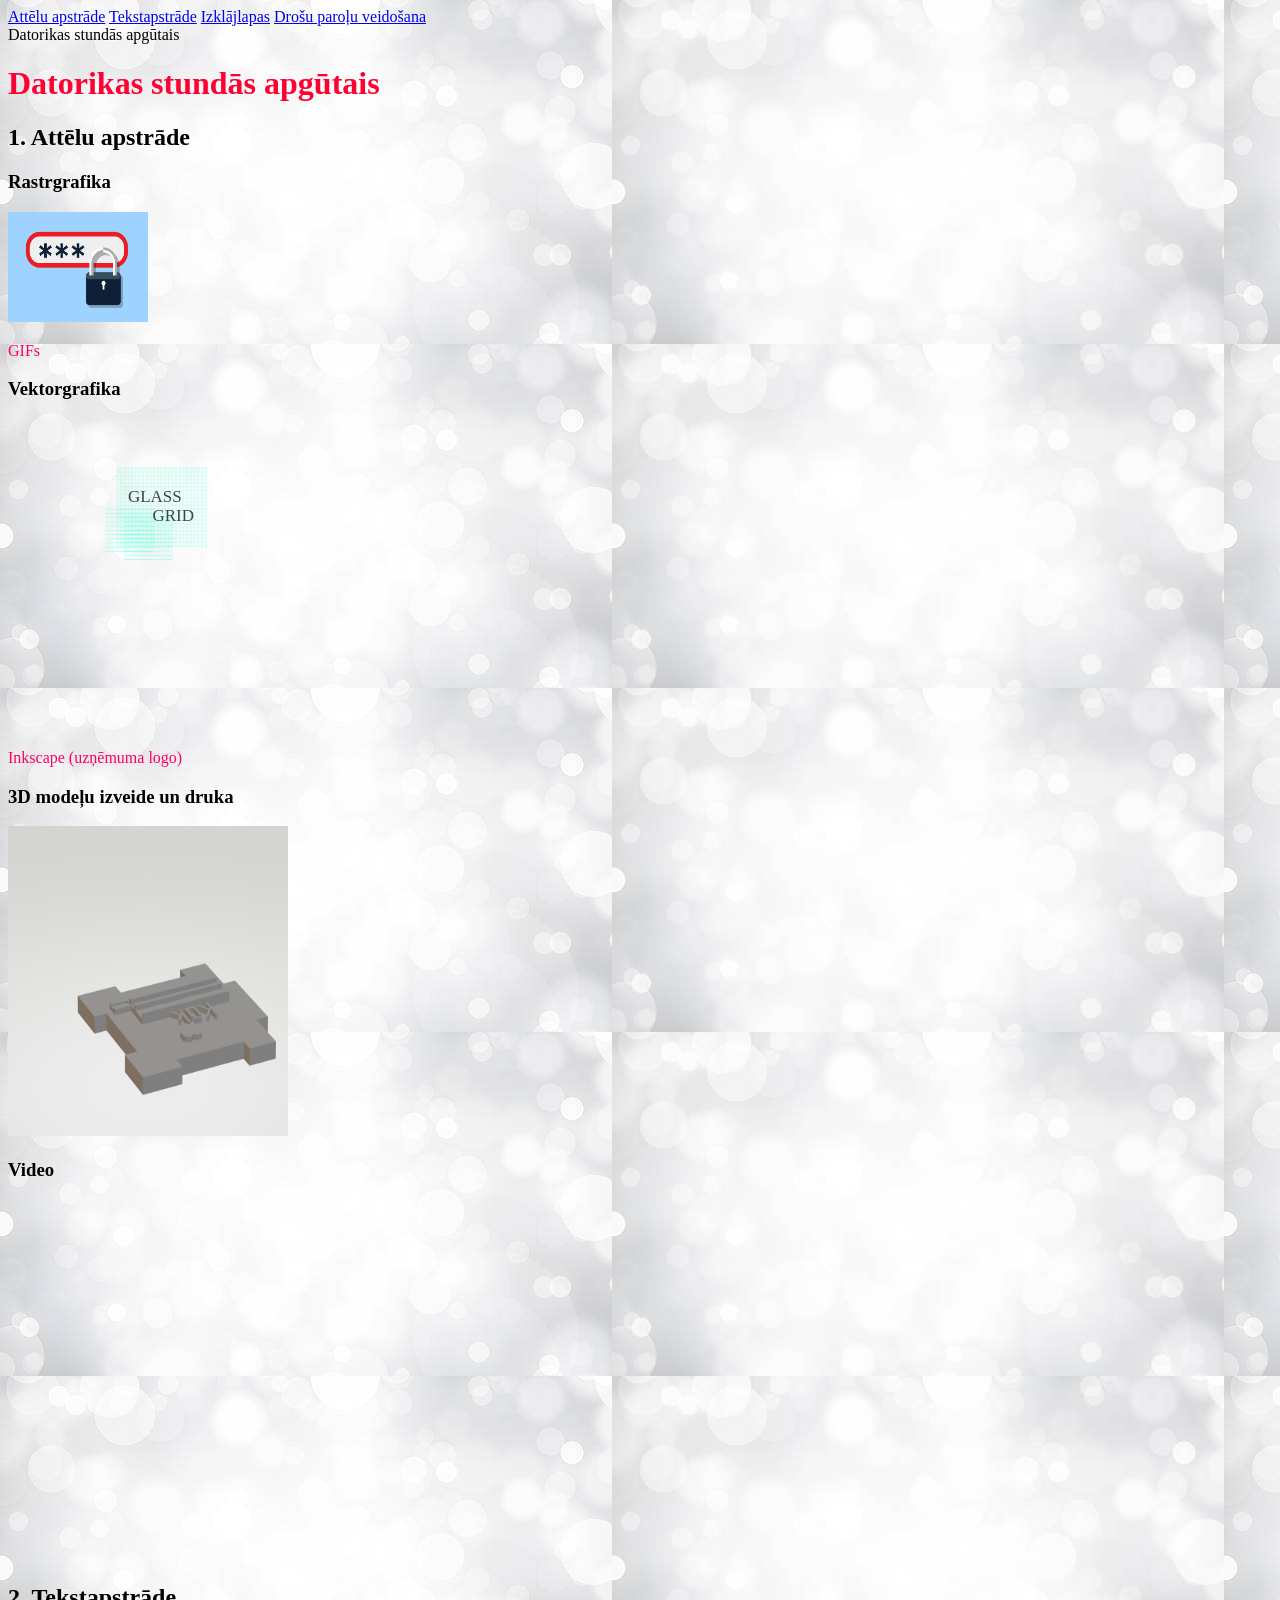
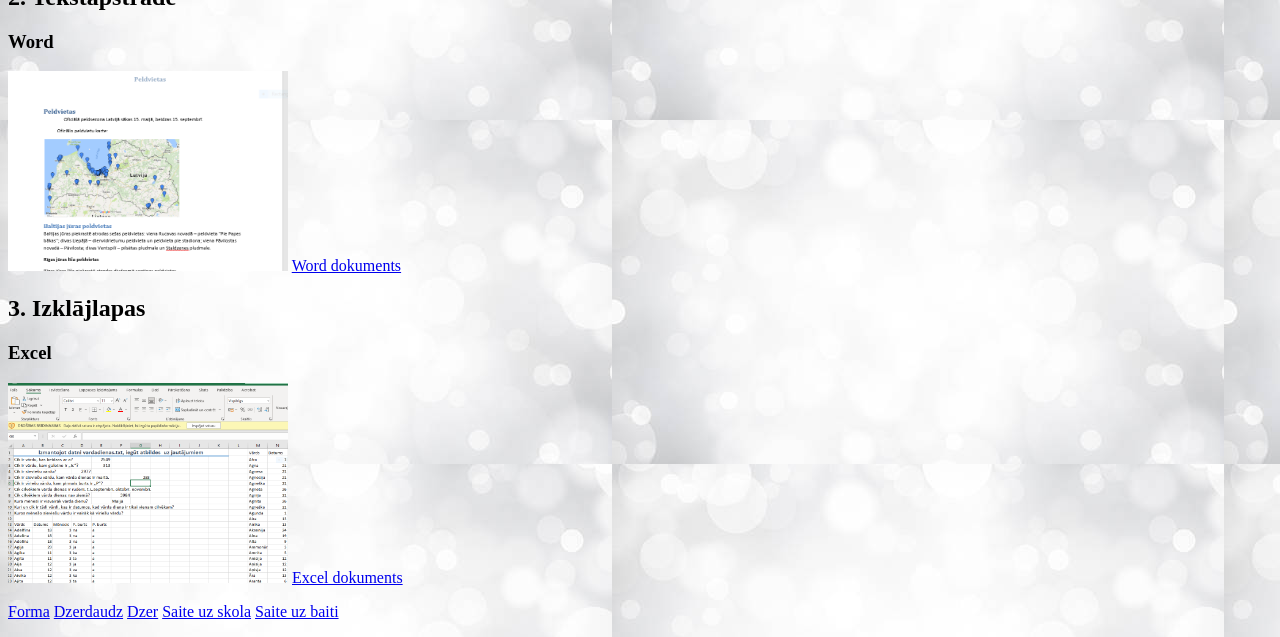
<file: index.html>
<!DOCTYPE html>
<!--
Click nbfs://nbhost/SystemFileSystem/Templates/Licenses/license-default.txt to change this license
Click nbfs://nbhost/SystemFileSystem/Templates/Other/html.html to edit this template
-->
<html>
    <head>
        <title>Mans datorikas portfolio</title>
        <meta charset="UTF-8">
        <meta name="viewport" content="width=device-width, initial-scale=1.0">
    <link rel="stylesheet" href="https://www.w3schools.com/w3css/5/w3.css">
    <link rel="stylesheet" href="Image/mansStils.css">
    </head> 
    <div class="w3-display-middle w3-margin-top w3-center">
    
  </div>
    <body>
        <div class="w3-top">
  <div class="w3-bar w3-white w3-wide w3-padding w3-card">
    
    <!-- Float links to the right. Hide them on small screens -->
    <div class="w3-right w3-hide-small">
      <a href="#projects" class="w3-bar-item w3-button">Attēlu apstrāde</a>
      <a href="#about" class="w3-bar-item w3-button">Tekstapstrāde</a>
      <a href="#contact" class="w3-bar-item w3-button">Izklājlapas</a>
        <a href="html2.html" class="w3-bar-item w3-button">Drošu paroļu veidošana</a>
    </div>
  </div>
</div>
                                                                                                                                                                                                                           
            <!-- Header -->
<header 
    <h1 class="w3-xxlarge w3-text-white"><span class="w3-padding w3-black w3-opacity-min"></span> <span class="w3-hide-small w3-text-light-grey">Datorikas stundās apgūtais</span></h1>
  </div>
</header>
  
  </div>  
            <div class="w3-content w3-padding" style="max-width:1564px">
            
            <h1> Datorikas stundās apgūtais </h1>
        <div class="w3-container w3-padding-32" id="about">
  
            <h2 id="projects" lass="w3-border-bottom w3-border-light-grey w3-padding-16"> 1. Attēlu apstrāde </h2>
            <h3> Rastrgrafika </h3>
            <img src="Image/Baneris.gif" style="width: 140px;height: 110px;">
            <p>GIFs</p>
        </div>  
            
            
            <h3> Vektorgrafika </h3>
            <img src="Image/glassgrid_logo_emilijabalga.svg" style="width: 280px;height: 310px;">
            <p>Inkscape (uzņēmuma logo)</p>
            <h3>3D modeļu izveide un druka</h3>
            <img src="Image/Bez nosaukuma.png" style="width: 280px;height: 310px;">
            
            <h3>Video</h3>
            <iframe src="https://eduriga-my.sharepoint.com/personal/ebalga_edu_riga_lv/_layouts/15/embed.aspx?UniqueId=43403bf4-58c5-44c5-a550-e4a4f1c9b677&embed=%7B%22ust%22%3Atrue%2C%22hv%22%3A%22CopyEmbedCode%22%7D&referrer=StreamWebApp&referrerScenario=EmbedDialog.Create" width="640" height="360" frameborder="0" scrolling="no" allowfullscreen title="copy_8A35A13B-7D7E-48BA-8C7D-E143DC102F5A.mov"></iframe>
            <h2 id="about">2. Tekstapstrāde</h2>
            <h3>Word</h3>
            <img src="Image/Capture.PNG" style="width: 280px;height: 200px;">
            <a href="Image/DP.docx" download > Word dokuments <a/>
            <h2 id="contact" >3. Izklājlapas</h2> 
            <h3>Excel</h3>
            <img src="Image/Capture2.PNG" style="width: 280px; height: 200px"/>
            <a href="Image/Darbs_ar_MsExcel4.xlsx" download > Excel dokuments <a/>
                <p><a href="forma.html">Forma</a>
                <a href="dzerdaudz.html">Dzerdaudz</a>
                <a href="dzer.html">Dzer</a> 
                 <a href="skola.html">Saite uz skola</a> 
                  <a href="baiti.html">Saite uz baiti</a> 
                </p>
        </div>
    </body>
</html>
</file>
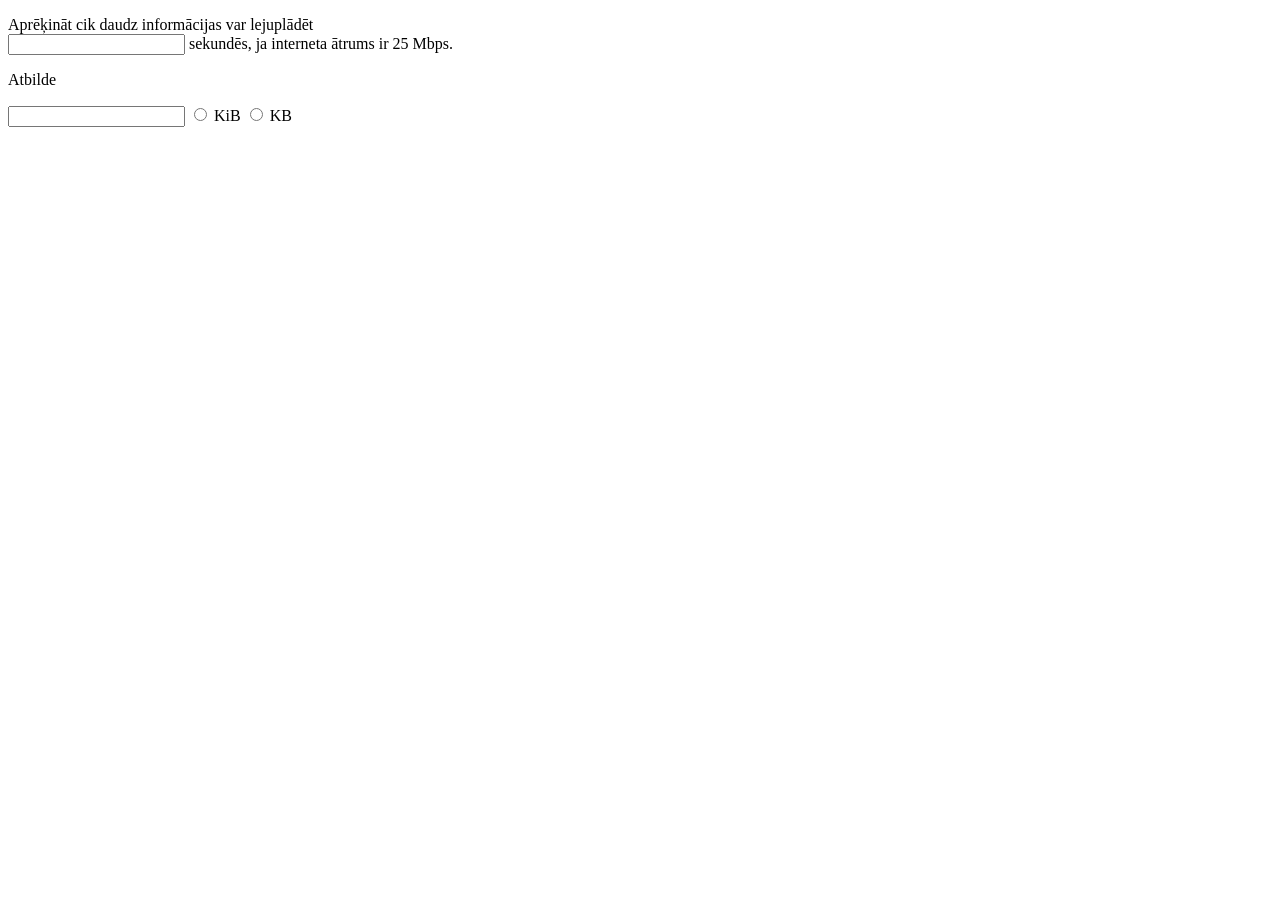
<file: baiti.html>
<!DOCTYPE html>
<html>
<head>
    <meta charset="UTF-8">
    <title>Baiti</title>
</head>
<body>
    <script>
        function maksa(){
           let dz = document.getElementsByName('tas');
           for (i = 0; i < dz.length; i++) {
               if (dz[i].checked)
                   document.getElementById("atbilde").innerHTML = dz[i].value;
           }
        }
    </script>
<form>
    <p> Aprēķināt cik daudz informācijas var lejuplādēt <br><input name="sekundes"> sekundēs, ja interneta ātrums ir 25 Mbps. </p>
    <p>Atbilde</p>
</form>
    <form>
        <input id="atbilde" name="sk1">
        <input type="radio" id="KiB" name="tas" onclick="maksa()">
        <label for="KiB">KiB</label>
        <input type="radio" id="KB" name="tas" onclick="maksa()">
        <label for="KB">KB</label>
    </form>
    
</body>
</html>
</file>
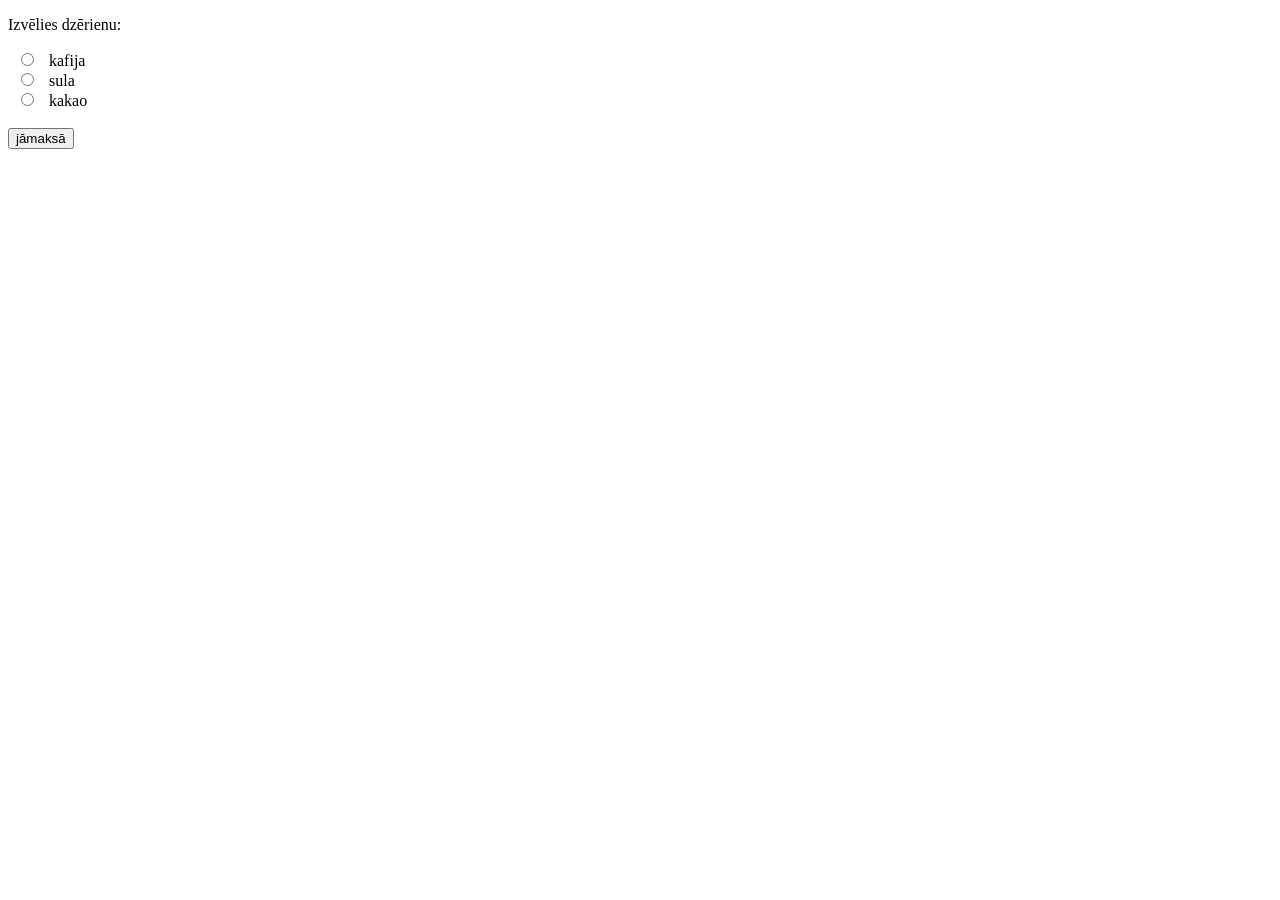
<file: dzer.html>
<!DOCTYPE html>
<html>
<body>
<script>
function maksa(){
	let dz = document.getElementsByName('drink');
    for(i = 0; i < dz.length; i++) {
       if(dz[i].checked)
      	document.getElementById("poga").innerHTML=dz[i].value;
	}
 }   
</script>
<p>Izvēlies dzērienu:</p>
<form>
  <input type="radio" id="kafija" name="drink" value="3.60">
  <label for="kafija">kafija</label><br>
  <input type="radio" id="sula" name="drink" value="2.50">
  <label for="sula">sula</label><br>
  <input type="radio" id="kakao" name="drink" value="3.20">
  <label for="kakao">kakao</label><br><br>
<input type="button" id="poga" value="jāmaksā" onclick="maksa()"><span id="poga"></span>
</form> 
</body>
</html>
</file>
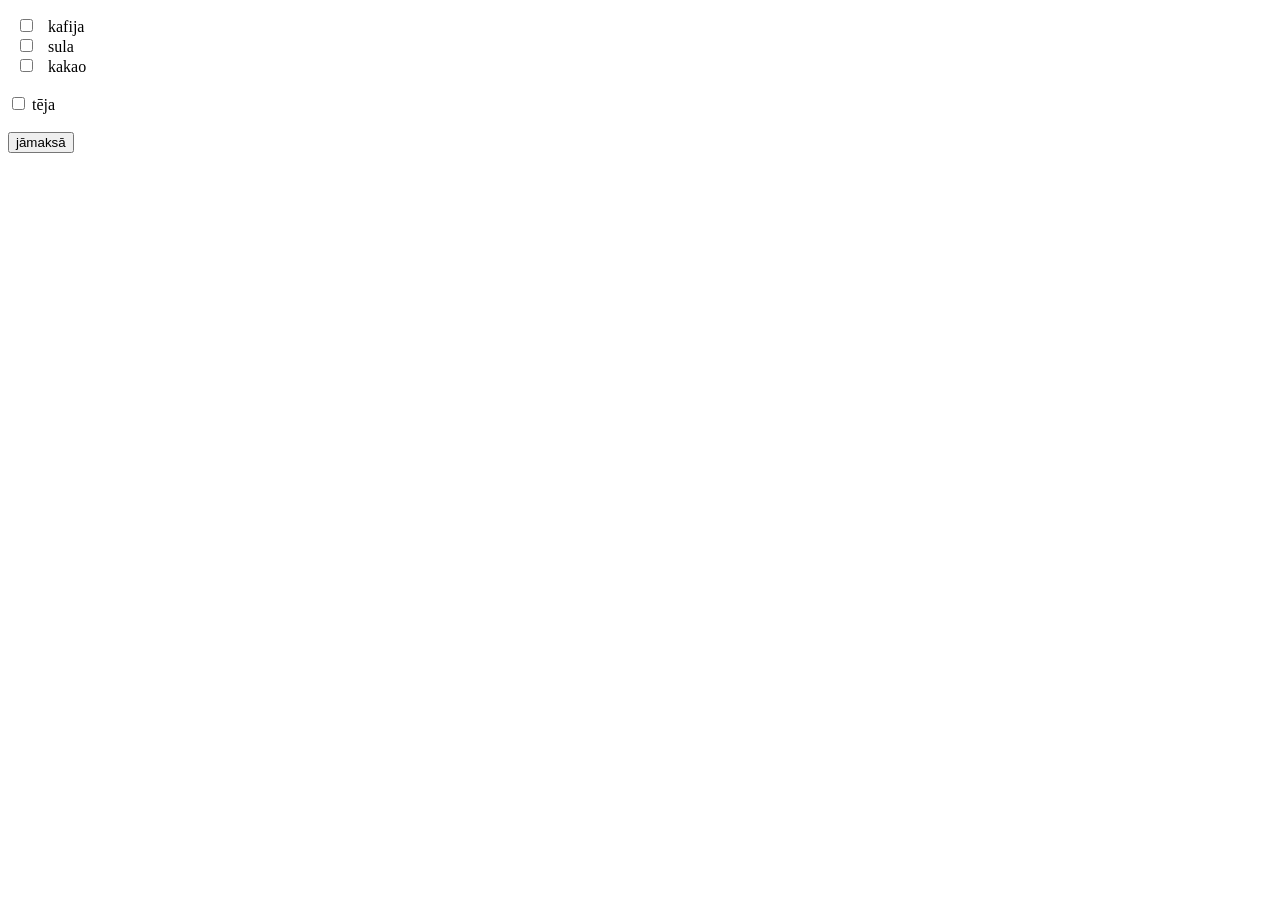
<file: dzerdaudz.html>
<!DOCTYPE html>
<html>
    <head>
        <meta charset="UTF-8">
    </head>
<body>
<script>
function maksa(){
	let dz = document.getElementsByTagName('input');
    let sum=0;
    for(i = 0; i < dz.length-1; i++) {
       if(dz[i].checked) sum+=Number(dz[i].value);
    }
    document.getElementById("maksa").innerHTML="Jāmaksā "+sum;
 }   
</script>
<p id="maksa"></p>
<form>
  <input type="checkbox" id="kafija" name="kafija" value="3.60">
  <label for="kafija">kafija</label><br>
  <input type="checkbox" id="sula"  name="sula" value="2.50">
  <label for="sula">sula</label><br>
  <input type="checkbox" id="kakao" name="kakao" value="3.20">
  <label for="kakao">kakao</label><br><br>
<input type="checkbox" id="tēja" name="tēja" value="1.50">
<label for="tēja">tēja</label><br><br>
       <input type="button" id="poga" value="jāmaksā" onclick="maksa()">
</form> 
</body>
</html>
</file>
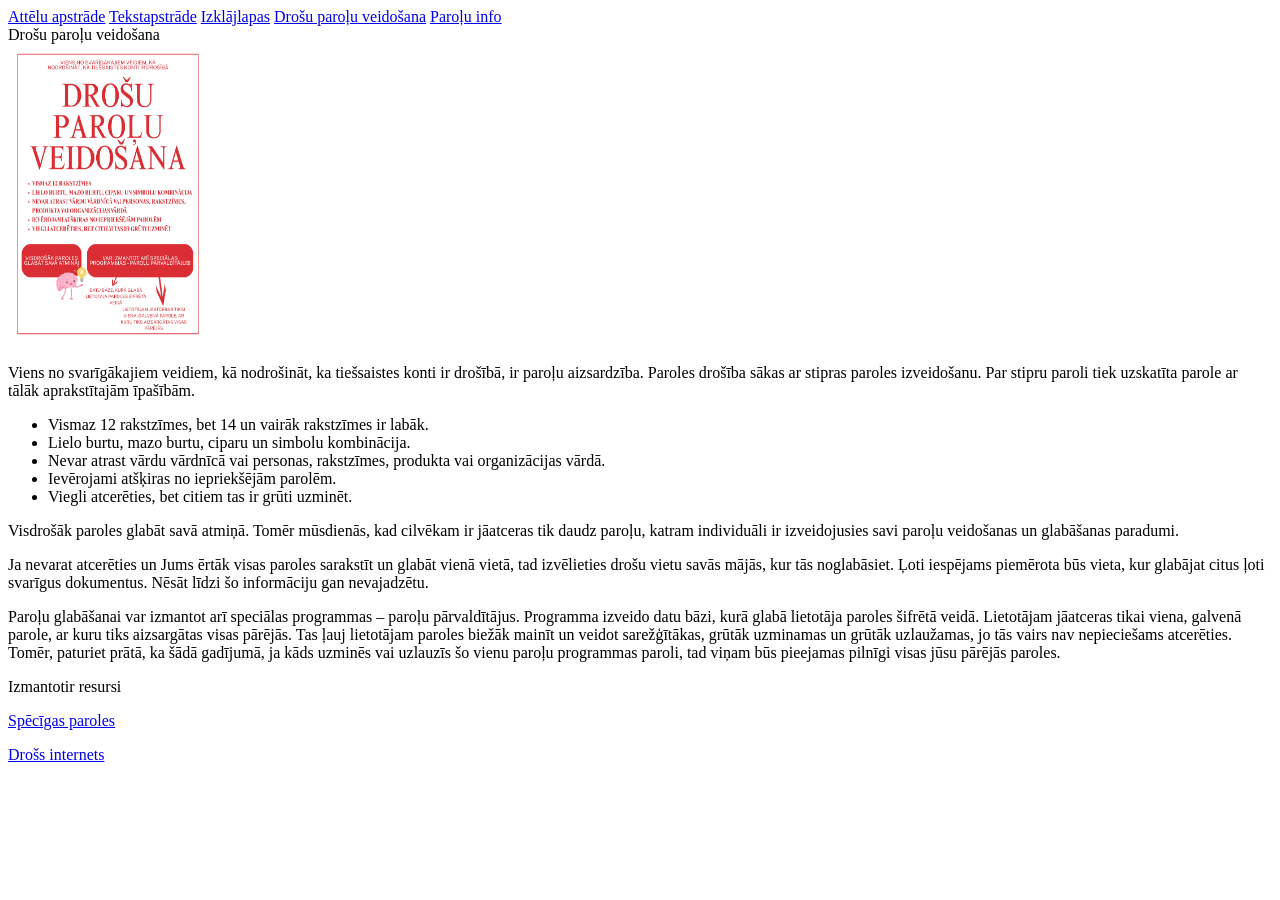
<file: html2.html>
<!DOCTYPE html>
<!--
Click nbfs://nbhost/SystemFileSystem/Templates/Licenses/license-default.txt to change this license
Click nbfs://nbhost/SystemFileSystem/Templates/ClientSide/html.html to edit this template
-->
<html>
    <head>
       
    </head>
    <body>
        <link rel="stylesheet" href="https://www.w3schools.com/w3css/5/w3.css">
        <title>Drošu paroļu veidošana</title>
        <meta charset="UTF-8">
        <meta name="viewport" content="width=device-width, initial-scale=1.0">
       <div class="w3-top">
  <div class="w3-bar w3-white w3-wide w3-padding w3-card">
    
    <!-- Float links to the right. Hide them on small screens -->
    <div class="w3-right w3-hide-small">
      <a href="index.html#projects" class="w3-bar-item w3-button">Attēlu apstrāde</a>
      <a href="index.html#about" class="w3-bar-item w3-button">Tekstapstrāde</a>
      <a href="index.html#contact" class="w3-bar-item w3-button">Izklājlapas</a>
        <a href="html2.html" class="w3-bar-item w3-button">Drošu paroļu veidošana</a>
        <a href="#Info" class="w3-bar-item w3-button">Paroļu info</a>
    </div>
  </div>
</div>  
        <div>Drošu paroļu veidošana</div>
         <img src="Image/plakāts.png" style="width: 200px;height: 300px;">
         <p id="Info" >  Viens no svarīgākajiem veidiem, kā nodrošināt, ka tiešsaistes konti ir drošībā, ir paroļu aizsardzība. 
Paroles drošība sākas ar stipras paroles izveidošanu. Par stipru paroli tiek uzskatīta parole ar tālāk aprakstītajām īpašībām.
         <ul>
             <li>	Vismaz 12 rakstzīmes, bet 14 un vairāk rakstzīmes ir labāk.</li>
             <li> Lielo burtu, mazo burtu, ciparu un simbolu kombinācija. </li>
             <li> Nevar atrast vārdu vārdnīcā vai personas, rakstzīmes, produkta vai organizācijas vārdā. </li>
             <li> Ievērojami atšķiras no iepriekšējām parolēm. </li>
             <li> Viegli atcerēties, bet citiem tas ir grūti uzminēt. </li>
   </ul>
</p>
<p>Visdrošāk paroles glabāt savā atmiņā. Tomēr mūsdienās, kad cilvēkam ir jāatceras tik daudz paroļu, katram individuāli ir izveidojusies savi paroļu veidošanas un glabāšanas paradumi. </p>
<p>Ja nevarat atcerēties un Jums ērtāk visas paroles sarakstīt un glabāt vienā vietā, tad izvēlieties drošu vietu savās mājās, kur tās noglabāsiet. Ļoti iespējams piemērota būs vieta, kur glabājat citus ļoti svarīgus dokumentus. Nēsāt līdzi šo informāciju gan nevajadzētu.
</p>
<p>Paroļu glabāšanai var izmantot arī speciālas programmas – paroļu pārvaldītājus. Programma izveido datu bāzi, kurā glabā lietotāja paroles šifrētā veidā. Lietotājam jāatceras tikai viena, galvenā parole, ar kuru tiks aizsargātas visas pārējās. Tas ļauj lietotājam paroles biežāk mainīt un veidot sarežģītākas, grūtāk uzminamas un grūtāk uzlaužamas, jo tās vairs nav nepieciešams atcerēties. Tomēr, paturiet prātā, ka šādā gadījumā, ja kāds uzminēs vai uzlauzīs šo vienu paroļu programmas paroli, tad viņam būs pieejamas pilnīgi visas jūsu pārējās paroles.</p>
<p>Izmantotir resursi</p>
<p> <a href="https://support.microsoft.com/lv-lv/windows/izveidojiet-un-izmantojiet-sp%C4%93c%C4%ABgas-paroles-c5cebb49-8c53-4f5e-2bc4-fe357ca048eb" target="_blank">Spēcīgas paroles</a> </p>
<p> <a href="https://drossinternets.lv/lv/info/paroles" target="_blank" > Drošs internets </a> </p>

</body>
</html>
</file>
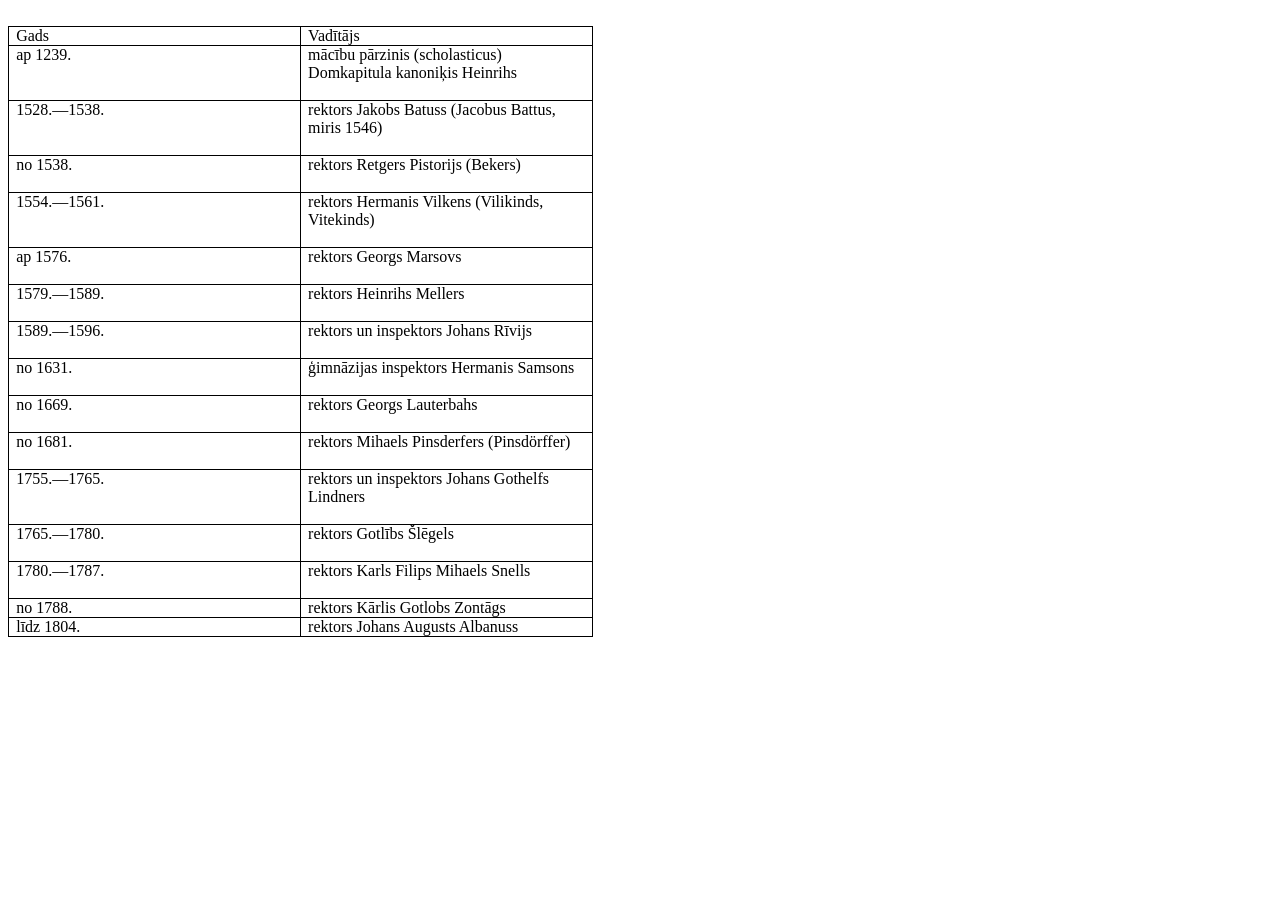
<file: Skolas vadītāji.htm>
<html>

<head>
<meta http-equiv=Content-Type content="text/html; charset=windows-1257">
<meta name=Generator content="Microsoft Word 15 (filtered)">
<style>
<!--
 /* Font Definitions */
 @font-face
	{font-family:"Cambria Math";
	panose-1:2 4 5 3 5 4 6 3 2 4;}
 /* Style Definitions */
 p.MsoNormal, li.MsoNormal, div.MsoNormal
	{margin:0cm;
	font-size:12.0pt;
	font-family:"Times New Roman",serif;}
.MsoChpDefault
	{font-family:"Calibri",sans-serif;}
.MsoPapDefault
	{margin-bottom:8.0pt;
	line-height:107%;}
@page WordSection1
	{size:595.3pt 841.9pt;
	margin:72.0pt 90.0pt 72.0pt 90.0pt;}
div.WordSection1
	{page:WordSection1;}
-->
</style>

</head>

<body lang=LV style='word-wrap:break-word'>

<div class=WordSection1>

<p class=MsoNormal>&nbsp;</p>

<table class=MsoTableGrid border=1 cellspacing=0 cellpadding=0
 style='border-collapse:collapse;border:none'>
 <tr>
  <td width=277 valign=top style='width:207.4pt;border:solid windowtext 1.0pt;
  padding:0cm 5.4pt 0cm 5.4pt'>
  <p class=MsoNormal><span lang=EN-US>Gads</span></p>
  </td>
  <td width=277 valign=top style='width:207.4pt;border:solid windowtext 1.0pt;
  border-left:none;padding:0cm 5.4pt 0cm 5.4pt'>
  <p class=MsoNormal><span lang=EN-US>Vad�t�js</span></p>
  </td>
 </tr>
 <tr>
  <td width=277 valign=top style='width:207.4pt;border:solid windowtext 1.0pt;
  border-top:none;padding:0cm 5.4pt 0cm 5.4pt'>
  <p class=MsoNormal><span lang=EN-US>ap 1239.</span></p>
  </td>
  <td width=277 valign=top style='width:207.4pt;border-top:none;border-left:
  none;border-bottom:solid windowtext 1.0pt;border-right:solid windowtext 1.0pt;
  padding:0cm 5.4pt 0cm 5.4pt'>
  <p class=MsoNormal>m�c�bu p�rzinis (scholasticus) Domkapitula kanoni�is
  Heinrihs</p>
  <p class=MsoNormal>&nbsp;</p>
  </td>
 </tr>
 <tr>
  <td width=277 valign=top style='width:207.4pt;border:solid windowtext 1.0pt;
  border-top:none;padding:0cm 5.4pt 0cm 5.4pt'>
  <p class=MsoNormal>1528.�1538.</p>
  </td>
  <td width=277 valign=top style='width:207.4pt;border-top:none;border-left:
  none;border-bottom:solid windowtext 1.0pt;border-right:solid windowtext 1.0pt;
  padding:0cm 5.4pt 0cm 5.4pt'>
  <p class=MsoNormal>rektors Jakobs Batuss (Jacobus Battus, miris 1546)</p>
  <p class=MsoNormal>&nbsp;</p>
  </td>
 </tr>
 <tr>
  <td width=277 valign=top style='width:207.4pt;border:solid windowtext 1.0pt;
  border-top:none;padding:0cm 5.4pt 0cm 5.4pt'>
  <p class=MsoNormal>no 1538.</p>
  </td>
  <td width=277 valign=top style='width:207.4pt;border-top:none;border-left:
  none;border-bottom:solid windowtext 1.0pt;border-right:solid windowtext 1.0pt;
  padding:0cm 5.4pt 0cm 5.4pt'>
  <p class=MsoNormal>rektors Retgers Pistorijs (Bekers)</p>
  <p class=MsoNormal><span lang=EN-US>&nbsp;</span></p>
  </td>
 </tr>
 <tr>
  <td width=277 valign=top style='width:207.4pt;border:solid windowtext 1.0pt;
  border-top:none;padding:0cm 5.4pt 0cm 5.4pt'>
  <p class=MsoNormal>1554.�1561.</p>
  </td>
  <td width=277 valign=top style='width:207.4pt;border-top:none;border-left:
  none;border-bottom:solid windowtext 1.0pt;border-right:solid windowtext 1.0pt;
  padding:0cm 5.4pt 0cm 5.4pt'>
  <p class=MsoNormal>rektors Hermanis Vilkens (Vilikinds, Vitekinds)</p>
  <p class=MsoNormal>&nbsp;</p>
  </td>
 </tr>
 <tr>
  <td width=277 valign=top style='width:207.4pt;border:solid windowtext 1.0pt;
  border-top:none;padding:0cm 5.4pt 0cm 5.4pt'>
  <p class=MsoNormal>ap 1576.</p>
  </td>
  <td width=277 valign=top style='width:207.4pt;border-top:none;border-left:
  none;border-bottom:solid windowtext 1.0pt;border-right:solid windowtext 1.0pt;
  padding:0cm 5.4pt 0cm 5.4pt'>
  <p class=MsoNormal>rektors Georgs Marsovs</p>
  <p class=MsoNormal><span lang=EN-US>&nbsp;</span></p>
  </td>
 </tr>
 <tr>
  <td width=277 valign=top style='width:207.4pt;border:solid windowtext 1.0pt;
  border-top:none;padding:0cm 5.4pt 0cm 5.4pt'>
  <p class=MsoNormal>1579.�1589.</p>
  </td>
  <td width=277 valign=top style='width:207.4pt;border-top:none;border-left:
  none;border-bottom:solid windowtext 1.0pt;border-right:solid windowtext 1.0pt;
  padding:0cm 5.4pt 0cm 5.4pt'>
  <p class=MsoNormal>rektors Heinrihs Mellers</p>
  <p class=MsoNormal><span lang=EN-US>&nbsp;</span></p>
  </td>
 </tr>
 <tr>
  <td width=277 valign=top style='width:207.4pt;border:solid windowtext 1.0pt;
  border-top:none;padding:0cm 5.4pt 0cm 5.4pt'>
  <p class=MsoNormal>1589.�1596.</p>
  </td>
  <td width=277 valign=top style='width:207.4pt;border-top:none;border-left:
  none;border-bottom:solid windowtext 1.0pt;border-right:solid windowtext 1.0pt;
  padding:0cm 5.4pt 0cm 5.4pt'>
  <p class=MsoNormal>rektors un inspektors Johans R�vijs</p>
  <p class=MsoNormal><span lang=EN-US>&nbsp;</span></p>
  </td>
 </tr>
 <tr>
  <td width=277 valign=top style='width:207.4pt;border:solid windowtext 1.0pt;
  border-top:none;padding:0cm 5.4pt 0cm 5.4pt'>
  <p class=MsoNormal>no 1631.</p>
  </td>
  <td width=277 valign=top style='width:207.4pt;border-top:none;border-left:
  none;border-bottom:solid windowtext 1.0pt;border-right:solid windowtext 1.0pt;
  padding:0cm 5.4pt 0cm 5.4pt'>
  <p class=MsoNormal>�imn�zijas inspektors Hermanis Samsons</p>
  <p class=MsoNormal><span lang=EN-US>&nbsp;</span></p>
  </td>
 </tr>
 <tr>
  <td width=277 valign=top style='width:207.4pt;border:solid windowtext 1.0pt;
  border-top:none;padding:0cm 5.4pt 0cm 5.4pt'>
  <p class=MsoNormal>no 1669.</p>
  </td>
  <td width=277 valign=top style='width:207.4pt;border-top:none;border-left:
  none;border-bottom:solid windowtext 1.0pt;border-right:solid windowtext 1.0pt;
  padding:0cm 5.4pt 0cm 5.4pt'>
  <p class=MsoNormal>rektors Georgs Lauterbahs</p>
  <p class=MsoNormal><span lang=EN-US>&nbsp;</span></p>
  </td>
 </tr>
 <tr>
  <td width=277 valign=top style='width:207.4pt;border:solid windowtext 1.0pt;
  border-top:none;padding:0cm 5.4pt 0cm 5.4pt'>
  <p class=MsoNormal>no 1681.</p>
  </td>
  <td width=277 valign=top style='width:207.4pt;border-top:none;border-left:
  none;border-bottom:solid windowtext 1.0pt;border-right:solid windowtext 1.0pt;
  padding:0cm 5.4pt 0cm 5.4pt'>
  <p class=MsoNormal>rektors Mihaels Pinsderfers (Pinsd�rffer)</p>
  <p class=MsoNormal><span lang=EN-US>&nbsp;</span></p>
  </td>
 </tr>
 <tr>
  <td width=277 valign=top style='width:207.4pt;border:solid windowtext 1.0pt;
  border-top:none;padding:0cm 5.4pt 0cm 5.4pt'>
  <p class=MsoNormal>1755.�1765.</p>
  </td>
  <td width=277 valign=top style='width:207.4pt;border-top:none;border-left:
  none;border-bottom:solid windowtext 1.0pt;border-right:solid windowtext 1.0pt;
  padding:0cm 5.4pt 0cm 5.4pt'>
  <p class=MsoNormal>rektors un inspektors Johans Gothelfs Lindners</p>
  <p class=MsoNormal>&nbsp;</p>
  </td>
 </tr>
 <tr>
  <td width=277 valign=top style='width:207.4pt;border:solid windowtext 1.0pt;
  border-top:none;padding:0cm 5.4pt 0cm 5.4pt'>
  <p class=MsoNormal>1765.�1780.</p>
  </td>
  <td width=277 valign=top style='width:207.4pt;border-top:none;border-left:
  none;border-bottom:solid windowtext 1.0pt;border-right:solid windowtext 1.0pt;
  padding:0cm 5.4pt 0cm 5.4pt'>
  <p class=MsoNormal>rektors Gotl�bs �l�gels</p>
  <p class=MsoNormal><span lang=EN-US>&nbsp;</span></p>
  </td>
 </tr>
 <tr>
  <td width=277 valign=top style='width:207.4pt;border:solid windowtext 1.0pt;
  border-top:none;padding:0cm 5.4pt 0cm 5.4pt'>
  <p class=MsoNormal>1780.�1787.</p>
  </td>
  <td width=277 valign=top style='width:207.4pt;border-top:none;border-left:
  none;border-bottom:solid windowtext 1.0pt;border-right:solid windowtext 1.0pt;
  padding:0cm 5.4pt 0cm 5.4pt'>
  <p class=MsoNormal>rektors Karls Filips Mihaels Snells</p>
  <p class=MsoNormal><span lang=EN-US>&nbsp;</span></p>
  </td>
 </tr>
 <tr>
  <td width=277 valign=top style='width:207.4pt;border:solid windowtext 1.0pt;
  border-top:none;padding:0cm 5.4pt 0cm 5.4pt'>
  <p class=MsoNormal>no 1788.</p>
  </td>
  <td width=277 valign=top style='width:207.4pt;border-top:none;border-left:
  none;border-bottom:solid windowtext 1.0pt;border-right:solid windowtext 1.0pt;
  padding:0cm 5.4pt 0cm 5.4pt'>
  <p class=MsoNormal>rektors K�rlis Gotlobs Zont�gs</p>
  </td>
 </tr>
 <tr>
  <td width=277 valign=top style='width:207.4pt;border:solid windowtext 1.0pt;
  border-top:none;padding:0cm 5.4pt 0cm 5.4pt'>
  <p class=MsoNormal>l�dz 1804.</p>
  </td>
  <td width=277 valign=top style='width:207.4pt;border-top:none;border-left:
  none;border-bottom:solid windowtext 1.0pt;border-right:solid windowtext 1.0pt;
  padding:0cm 5.4pt 0cm 5.4pt'>
  <p class=MsoNormal>rektors Johans Augusts Albanuss</p>
  </td>
 </tr>
</table>

<p class=MsoNormal><span lang=EN-US>&nbsp;</span></p>

</div>

</body>

</html>
</file>
<file: Image/mansStils.css>
body {
  background-image: url("../Image/background.jpg");
}
h1{
    color: #ff0033;
}

p{color:#ff0066;
}




/* 
    Created on : Mar 19, 2026, 4:43:22 PM
    Author     : ebalga
*/
</file>
